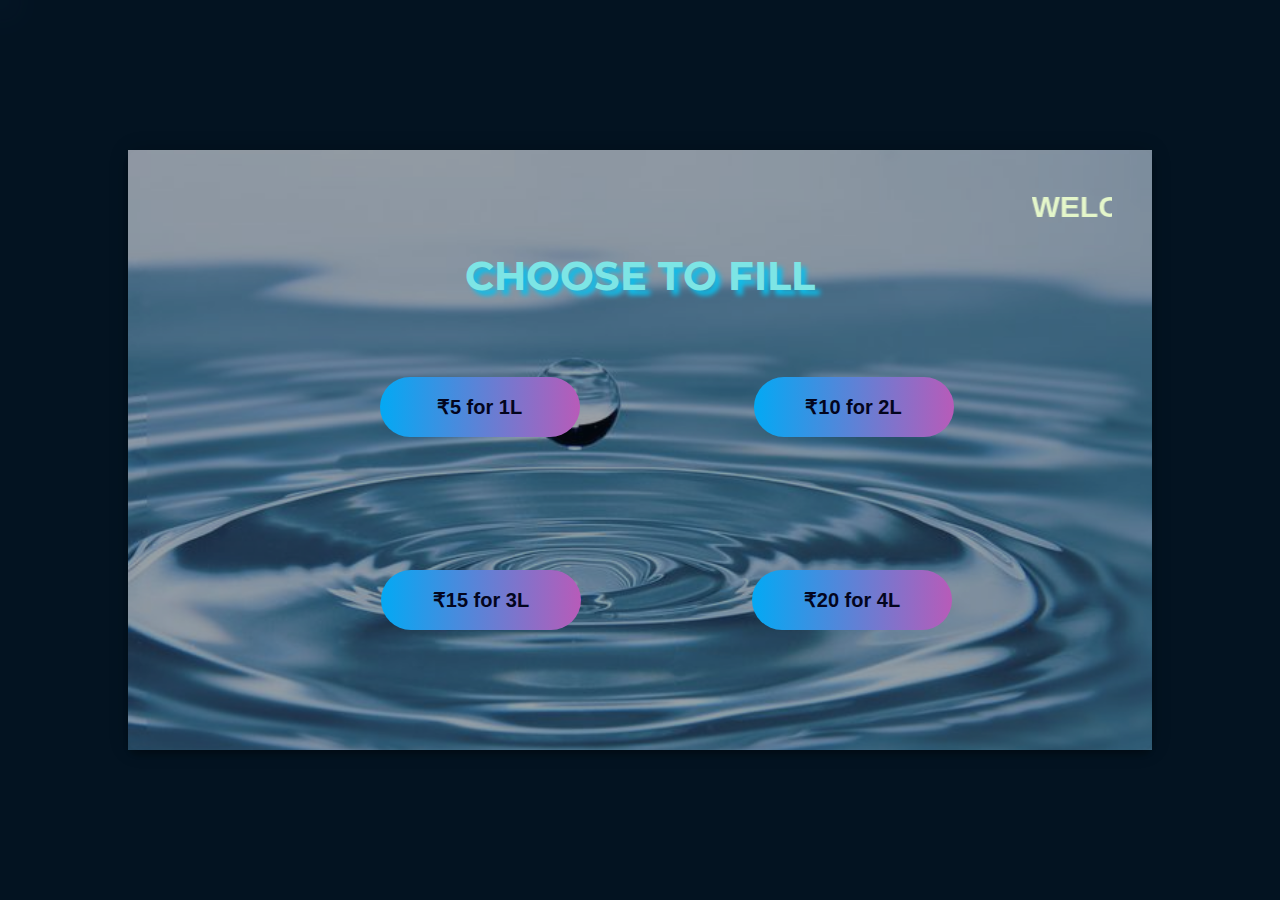
<file: page2.html>
<!DOCTYPE html>
<html>
  <head>
    <meta charset="utf-8" />
    <meta http-equiv="X-UA-Compatible" content="IE=edge" />
    <title>Page Title</title>
    <meta name="viewport" content="width=device-width, initial-scale=1" />
    <link rel="stylesheet" type="text/css" media="screen" href="page2.css" />
    <script>
      document.getElementsByName("button").onclick = function () {
        location.href = "page3-payment.html";
      };
    </script>
  </head>
  <body>
    
    <div id="wholecon" class="container">
      <!-- Header section -->
      <section id="header">
        <div class="header">
          <div class="marqueeUser">
            <marquee behavior="" direction="" scrollamount=10 >WELCOME TO JOLU WATER ATM</marquee>
          </div>
          <div class="heading_line">


            <h1 >Choose to fill</h1>
          </div>
        </div>
      </section>

      <!-- Header section end-->

      <!--content section-->
      <div class="btn">
      <div id="contentId" class="content">
        <div class="buttonset">
          <a href="https://payments-test.cashfree.com/forms/santu5">
            ₹5 for 1L
          </a>
          <a href="https://payments-test.cashfree.com/forms/santu10">
            ₹10 for 2L
          </a>
        </div>
        <div class="buttonset">
            <a href="https://payments-test.cashfree.com/forms/santu15">
            
                ₹15 for 3L
            <a href="https://payments-test.cashfree.com/forms/santu20">
                ₹20 for 4L

        </div>
      </div>
      </div>


      <!--content section end-->
    </div>
  </body>
</html>
</file>
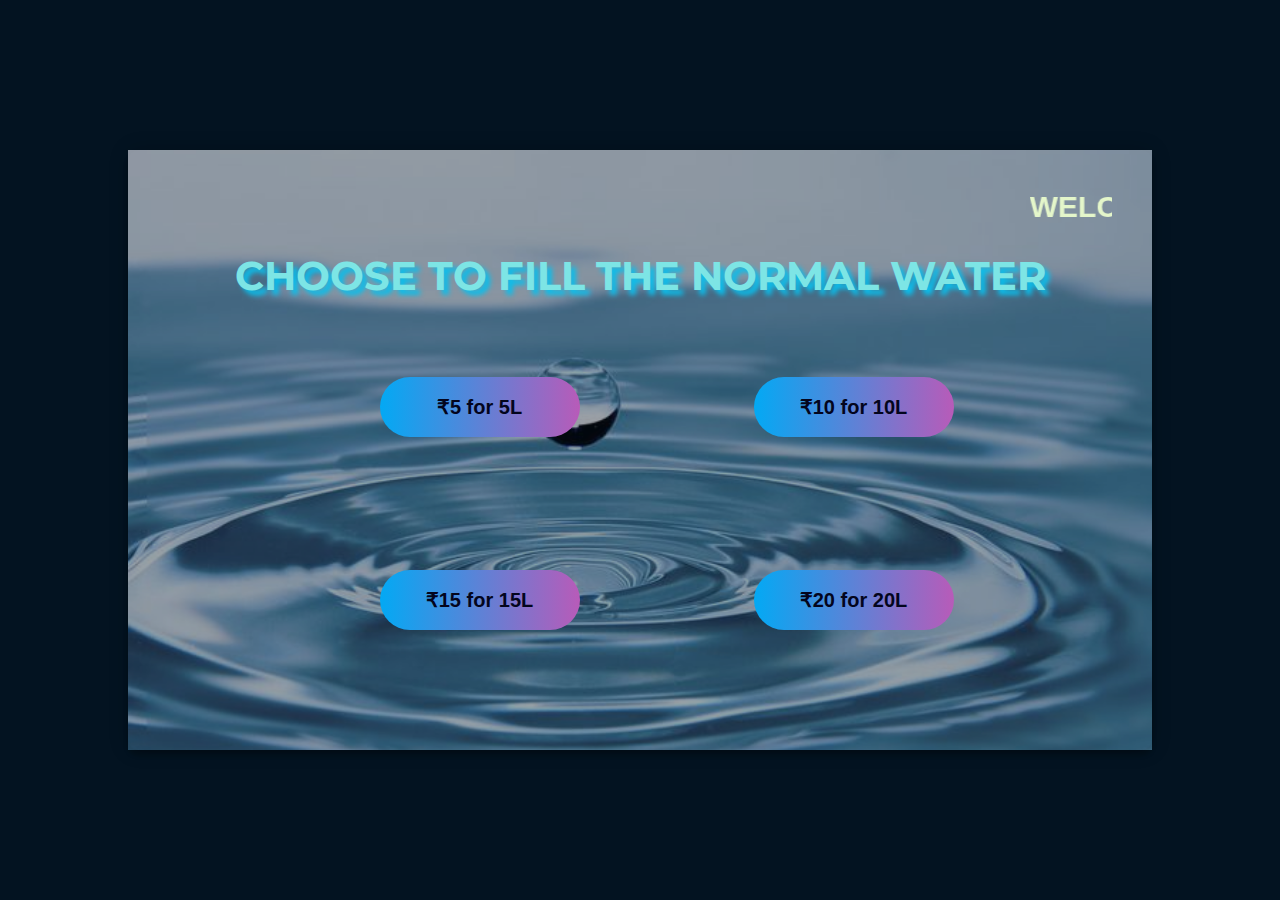
<file: page3.html>
<!DOCTYPE html>
<html>
  <head>
    <meta charset="utf-8" />
    <meta http-equiv="X-UA-Compatible" content="IE=edge" />
    <title>Page Title</title>
    <meta name="viewport" content="width=device-width, initial-scale=1" />
    <link rel="stylesheet" type="text/css" media="screen" href="page2.css" />
    <script>
      document.getElementsByName("button").onclick = function () {
        // location.href = "page3-payment.html";
      };
    </script>
  </head>
  <body>
    
    <div id="wholecon" class="container">
      <!-- Header section -->
      <section id="header">
        <div class="header">
          <div class="marqueeUser">
            <marquee behavior="" direction="" scrollamount=10 >WELCOME TO JOLU WATER ATM</marquee>
          </div>
          <div class="heading_line">
            <h1 >Choose to fill the Normal Water</h1>
          </div>
        </div>
      </section>

      <!-- Header section end-->

      <!--content section-->
      <div class="btn">
      <div id="contentId" class="content">
        <div class="buttonset">
          <a href="https://payments-test.cashfree.com/forms/santu5">₹5 for 5L</a>
          <a href="https://payments-test.cashfree.com/forms/santu10"> ₹10 for 10L</a>
        </div>
        <div class="buttonset">
            <a href="https://payments-test.cashfree.com/forms/santu15">₹15 for 15L</a>
            <a href="https://payments-test.cashfree.com/forms/santu20">₹20 for 20L</a> 
        </div>
      </div>
      </div>


      <!--content section end-->
    </div>
  </body>
</html>
</file>
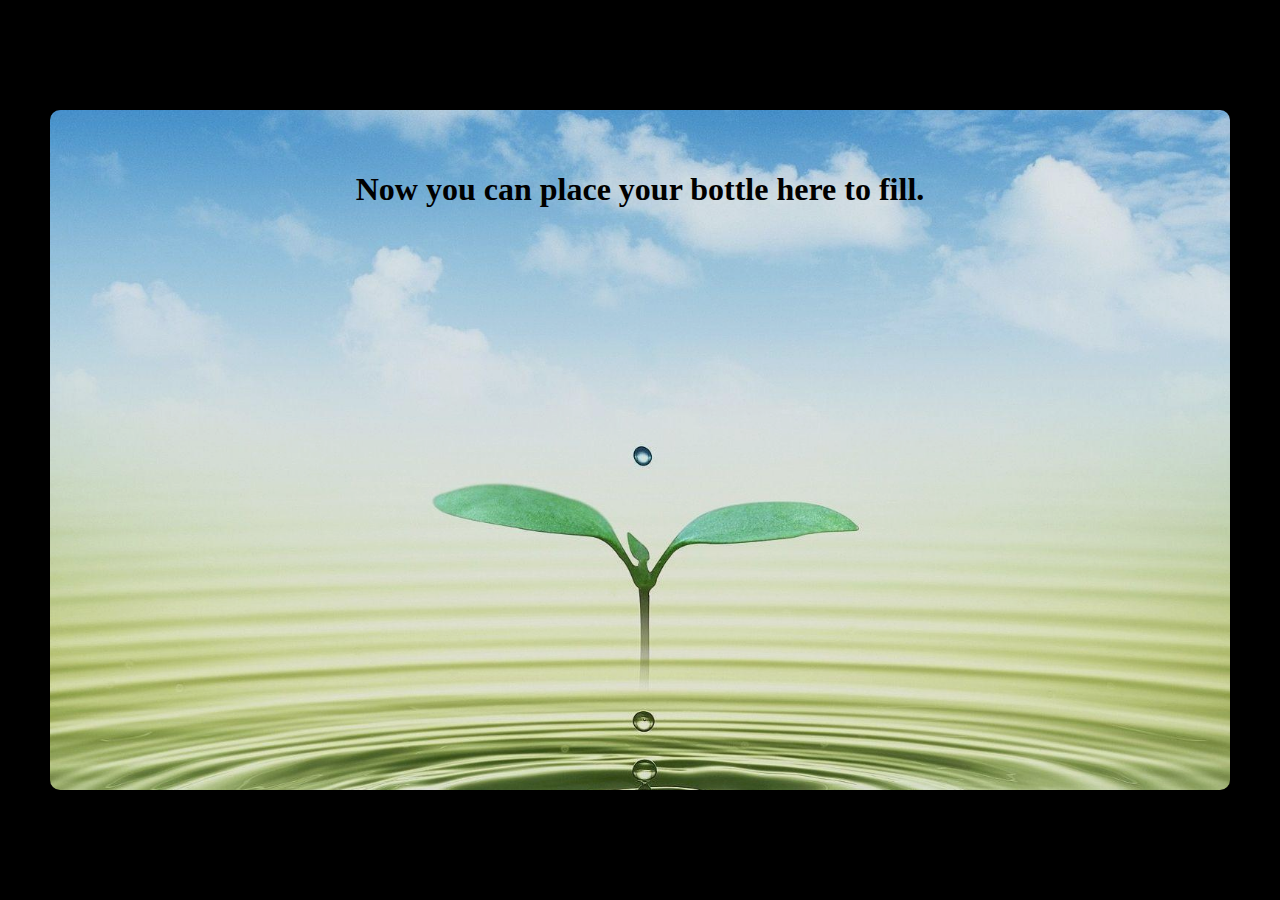
<file: page5-finalPage.html>
<!DOCTYPE html>
<html>
  <head>
    <meta charset="utf-8" />
    <meta http-equiv="X-UA-Compatible" content="IE=edge" />
    <title>Filling-Water</title>
    <meta name="viewport" content="width=device-width, initial-scale=1" />
    <style>
        #main{
            width:1100px;
            /* color:white; */
            height:600px;
            padding:40px;
            position: absolute;
            top: 50%;
            left: 50%;
            transform: translate(-50%, -50%);
            background: #48c9b0;
            border-radius: 10px;
            text-align: center;
            box-shadow: 0 0 20px 0 rgba(0, 0, 0, 0.2), 0 5px 5px 0 rgba(0, 0, 0, 0.24); 
            background-image: url("img2.jfif"); 
            background-size: cover;
            opacity: 0.9;  
        }
        body{
            background-color: black;
        }
    </style>
    <script>
        var seconds=11;
        function displayseconds(){
            seconds-=1;
            document.getElementById("secondsdisplay").innerText="This page will be redirected within "+seconds+" Seconds...";
        }
        setInterval(displayseconds,1000);
        function redirectPage(){
            window.location="index.html";
        }
        setTimeout('redirectPage()',10000);
    </script>
  </head>

  <body>
    <div id="main">
        <div>
            <h1>Now you can place your bottle here to fill.</h1>
            <div id="secondsdisplay"></div>

        </div>
        
    </div>
  </body>
</file>
<file: page2.css>
@import url("https://fonts.googleapis.com/css2?family=Montserrat:wght@300;400;700&display=swap");
* {
  padding: 0;
  margin: 0;
  box-sizing: border-box;
}
html {
  font-size: 10px;
  font-family: "Montserrat", sans-serif;
}
body {
  background: #031321;
  

}

.container {
  width: 80%;
  height: 90%; 
  
  height: 600px;
  padding: 40px;
  position: absolute;
  top: 50%;
  left: 50%;
  transform: translate(-50%, -50%);
  background-image: url(img.jpg) no-repeat;
  background: #48c9b0;
  background:  #031321;
  border-radius: 10px;
  text-align: center;
  box-shadow: 0 0 20px 0 rgba(0, 0, 0, 0.2), 0 5px 5px 0 rgba(0, 0, 0, 0.24);
}
.container::before{
    content: " ";
    background:url(img.jpg) no-repeat center center/cover;
    height: 100%;
    width: 100%;
    position: absolute;
    top: 0px;
    left: 0px;
    z-index: -1;
    opacity: 0.6;
}

.marqueeUser{
  /* color:#362626;
  font-size: 35px;
  padding: 40px; */
  font-size: 30px;
  font-weight: 800;
  color: #e4f6ca;
  font-family: sans-serif;

}
.heading_line h1 {
  padding: 20px;
  font-size: 40px;
  text-transform: uppercase;
  color: #7de5e5;
  text-shadow: 5px 5px 5px rgb(9, 191, 237);
}

/* .buttonset {
  display: flex;
  justify-content: space-around;
  padding: 30px;
}
input {
  width: 200px;
  height: 50px;
  background: none;
  font-size: 17px;
  border: 2px solid black;
  border-radius: 24px;
  transition: 0.25s;
}
input:hover {
  width: 130px;
  /* border-color: #2ecc71; 
  background-color: #2ecc71;
  cursor: pointer;
} */
/* .buttonset{
    margin: 50px;
} */
.buttonset a{
    margin: 30px;
    display: inline-block;
    margin: 87px -41px 46px 212px;
}
 /* .btn{
        display: flex;
        justify-content: center;
        align-items: center;
        font-family: consolas;
        /* background: #031321; */
        /* border: 2px solid red; */
       /* border-radius: 24px;
       
       
      }*/
      /* .btn a{
        position: relative;
        display: inline-block;
        padding: 15px 30px;
        color: rgb(9, 65, 72);
        text-transform: uppercase;
        text-decoration: none;
        font-size: 24px;
        overflow: hidden;
        transition:inherit;
      }
      .btn1{
        margin: 17px;
        border: 2px solid aqua;
        border-radius: 10px;
        list-style: none;
      }
      a:hover{
        color:#255784;
        background-color: aqua;
        box-shadow: 0 0 10px aqua,0 0 20px aqua,0 0 20px aqua;   /* in 20 px 10 px we set spread radius*/
       /* transition-delay: 1s;
        opacity: 0.8;
      }
      a span{
        position: absolute;
        display: block;
      }
      a span:nth-child(1){
        top:0;
        left:-100%;
        width: 100%;
        height: 6px;
        background: linear-gradient(90deg,transparent,aqua);
      }
      a:hover span:nth-child(1){
        left: 100%;
        transition: 1s;
      }
      a span:nth-child(3){
        bottom:0;
        right:-100%;
        width: 100%;
        height: 6px;
        background: linear-gradient(270deg,transparent,aqua);
      }
      a:hover span:nth-child(3){
        right: 100%;
        transition: 1s;
        transition-delay: 0.5s;
      }
      a span:nth-child(2){
        top:-100%;
        right:0;
        width: 6px;
        height:100%;
        background: linear-gradient(180deg,transparent,aqua);
      }
      a:hover span:nth-child(2){
        top: 100%;
        transition: 1s;
        transition-delay: 0.25s;
      }
      
      a span:nth-child(4){
        bottom:-100%;
        left:0;
        width: 6px;
        height:100%;
        background: linear-gradient(360deg,transparent,aqua);
      }
      a:hover span:nth-child(4){
        bottom: 100%;
        transition: 1s;
        transition-delay: 0.75s;
      }
      #pre{
        margin-top: -1px;
        margin-bottom: 0px;
      
      } */
  a{
        position:relative;
        transform: translate(-50%,-50%);
        width: 200px;
        height: 60px;
        text-align: center;
        line-height: 60px;
        color: #fff;
        font-size: 24px;
        text-decoration: none;
        font-family: sans-serif;
        box-sizing: border-box;
        background: linear-gradient(90deg,#03a9f4,#f441a5,#ffeb3b,#03a9f4);
        background-size: 400%;
        border-radius: 30px;
        z-index: 1;
        color: #03051d;
        font-size: 20px;
        /* font-family: 'Courier New', Courier, monospace; */
        font-weight: bold;


      }
      a:hover{
        animation: animate 8s linear infinite;
      }
      @keyframes animate {
        0%{
            background-position: 0%;
        }
        100%{
            background-position: 400%;
        }
        
      }
      a:before{
        content:' ';
        position: absolute;
        top: -5px;
        left: -5px;
        right: -5px;
        bottom: -5px;
        z-index: -1;
        background:linear-gradient(90deg,#03a9f4,#f441a5,#ffeb3b,#03a9f4);
        background-size: 400%;
        border-radius: 40px;
        opacity: 0;
        transition: 0.5s;



      }
      a:hover::before{
        filter:blur(20px);
        opacity: 0.6;
        animation: animate 8s linear infinite;
      }
</file>
